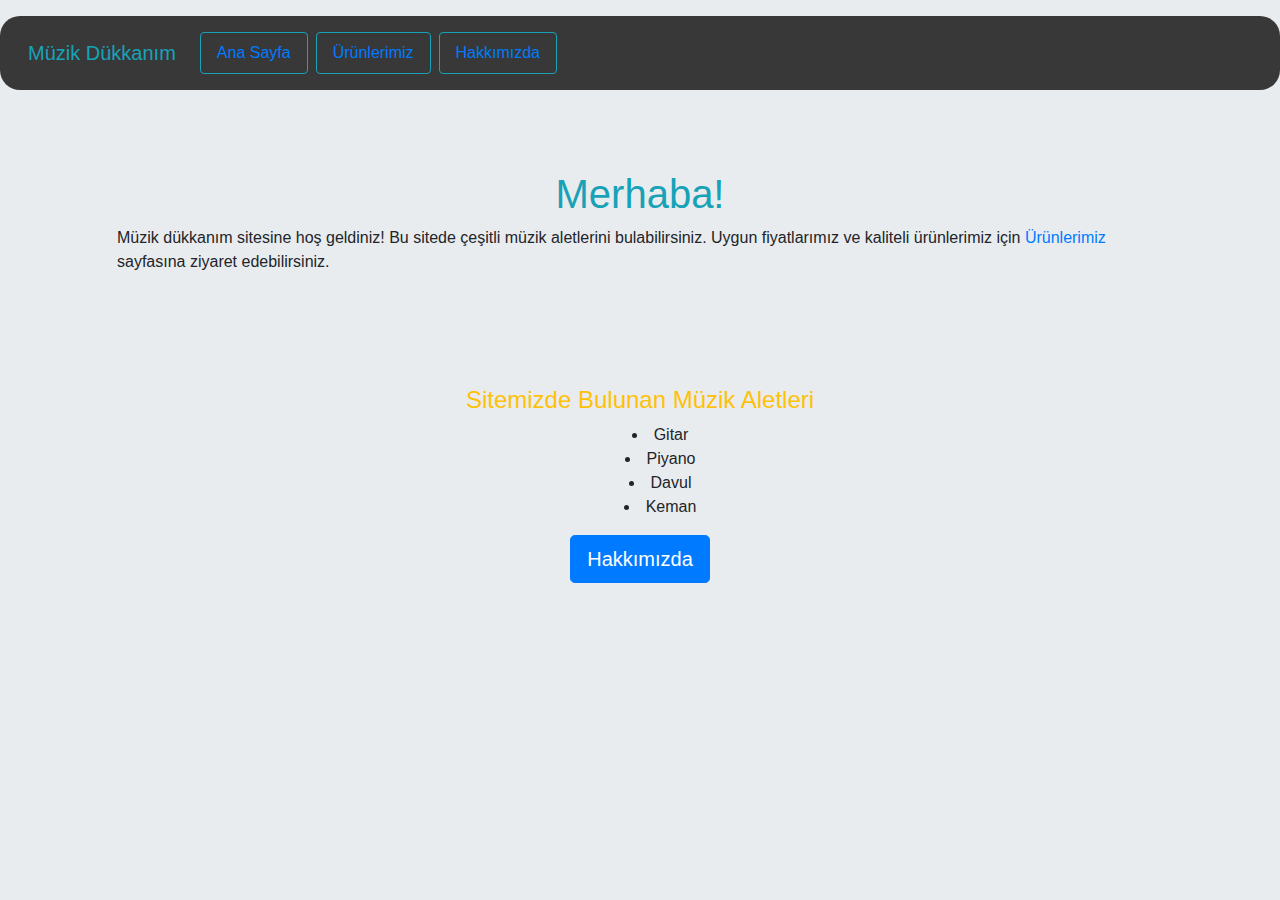
<file: index.html>
<!DOCTYPE html>
<html lang="en">
<head>
  <title>Müzik Dükkanım</title>
  <meta charset="utf-8">
  <meta name="viewport" content="width=device-width, initial-scale=1">
  <link rel="stylesheet" type="text/css" href="css/style.css">
  <link rel="stylesheet" href="https://maxcdn.bootstrapcdn.com/bootstrap/4.5.2/css/bootstrap.min.css">
  <script src="https://ajax.googleapis.com/ajax/libs/jquery/3.5.1/jquery.min.js"></script>
  <script src="https://cdnjs.cloudflare.com/ajax/libs/popper.js/1.16.0/umd/popper.min.js"></script>
  <script src="https://maxcdn.bootstrapcdn.com/bootstrap/4.5.2/js/bootstrap.min.js"></script>
</head>
<body style="background-color:  #E9ECEF;">

  <header>
    <nav class="navbar    justify-content-start pl-4 py-3 mb-3 mt-3" style="background-color:#383838; border-radius: 20px;">
      <a class="navbar-brand text-info  border-info  p-1" href="index.html" >Müzik Dükkanım</a>
      <a class="nav-link border border-info rounded" href="index.html" style="margin-left: 4px;margin-right: 4px;" >Ana Sayfa</a>
      <a class="nav-link border border-info rounded " href="urunlerimiz.html" style="margin-left: 4px;margin-right: 4px;" >Ürünlerimiz</a>
      <a class="nav-link border border-info rounded " href="hakkimizda.html" style="margin-left: 4px;margin-right: 4px;" >Hakkımızda</a>
    </nav>
  </header>





<div class="container">
  <div class="jumbotron">
    <h1 class="text-info text-center">Merhaba!</h1>      
    <p>Müzik dükkanım sitesine hoş geldiniz! Bu sitede çeşitli müzik aletlerini bulabilirsiniz.
       Uygun fiyatlarımız ve kaliteli ürünlerimiz için <a href="urunlerimiz.html">Ürünlerimiz</a> sayfasına ziyaret edebilirsiniz.
    </p>
  </div>
  <div class="row text-warning justify-content-center">
    <h4>Sitemizde Bulunan Müzik Aletleri</h4>
  </div>
 
      
</div>
<ul>
  <li>Gitar</li>
  <li>Piyano</li>
  <li>Davul</li>
  <li>Keman</li>
</ul>


<p class="text-center">
  <a class="btn btn-primary btn-lg" href="hakkimizda.html" role="button">Hakkımızda</a>
</p>
  



</body>
</html>
</file>
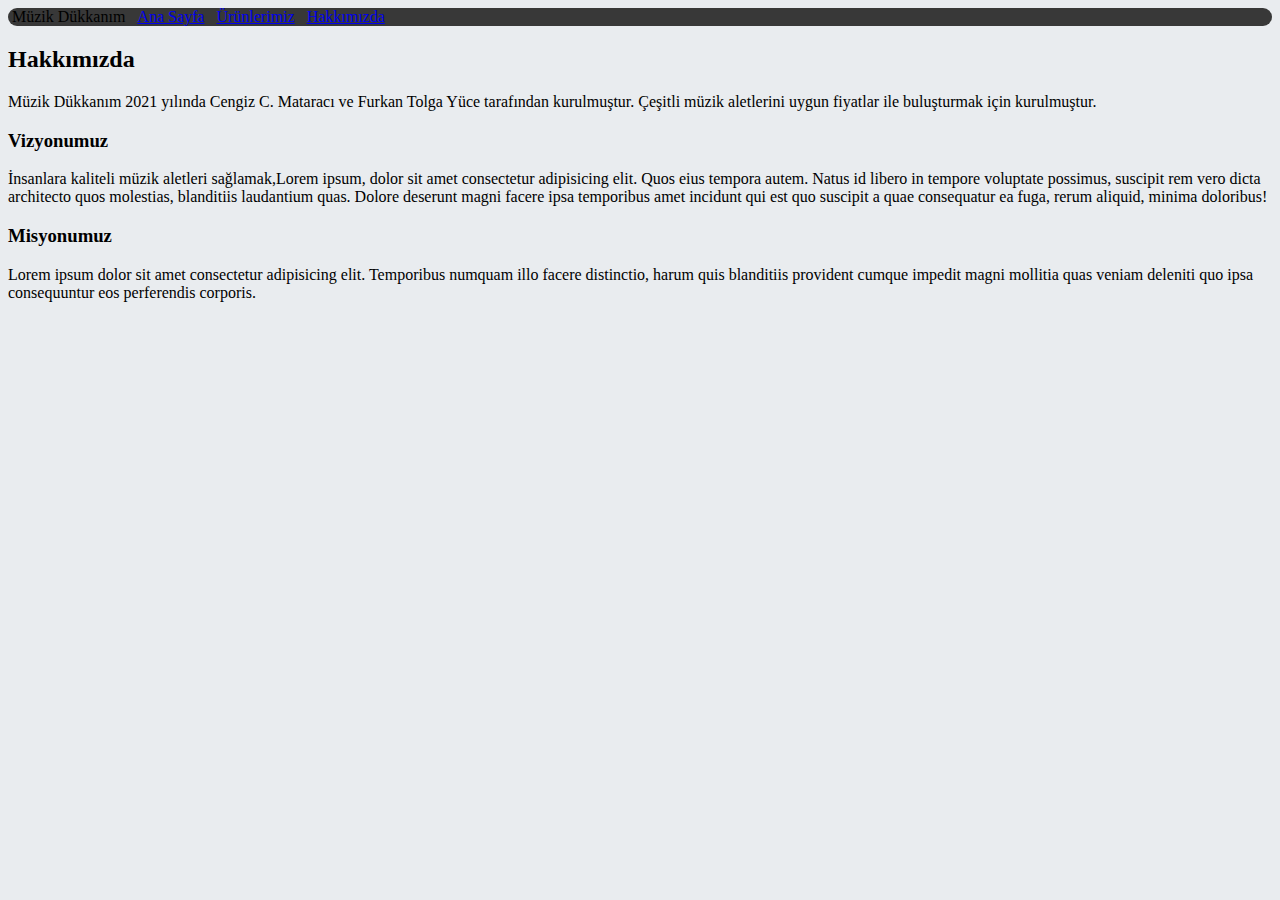
<file: hakkimizda.html>
<!doctype html>
<html lang="en">
  <head>
    <!-- Required meta tags -->
    <meta charset="utf-8">
    <meta name="viewport" content="width=device-width, initial-scale=1">

    <!-- Bootstrap CSS -->
    <link href="https://cdn.jsdelivr.net/npm/bootstrap@5.1.3/dist/css/bootstrap.min.css" rel="stylesheet" integrity="sha384-1BmE4kWBq78iYhFldvKuhfTAU6auU8tT94WrHftjDbrCEXSU1oBoqyl2QvZ6jIW3" crossorigin="anonymous">

    <title>Hakkımızda</title>
  </head>
  <body style="background-color:  #E9ECEF;">
    <header>
        <nav class="navbar    justify-content-start pl-4 py-3 mb-3 mt-3" style="background-color:#383838; border-radius: 20px;">
          <a class="navbar-brand text-info border-info  p-1" style="margin-left: 4px;margin-right: 4px;" >Müzik Dükkanım</a>
          <a class="nav-link border border-info rounded" href="index.html" style="margin-left: 4px;margin-right: 4px;">Ana Sayfa</a>
          <a class="nav-link border border-info rounded " href="urunlerimiz.html" style="margin-left: 4px;margin-right: 4px;">Ürünlerimiz</a>
          <a class="nav-link  border border-info rounded" href="hakkimizda.html" style="margin-left: 4px;margin-right: 4px;">Hakkımızda</a>
        </nav>
      </header>









      <div class="container">
          <div class="card" style="background-color: #E9ECEF; border: none;">
            <h2 class="text-center text-primary mt-3 mb-3">Hakkımızda</h2>
            <p>Müzik Dükkanım 2021 yılında Cengiz C. Mataracı ve Furkan Tolga Yüce tarafından
                kurulmuştur. Çeşitli müzik
                aletlerini uygun fiyatlar ile buluşturmak için kurulmuştur.</p>
            <h3 class="text-center text-info mt-3 mb-3">Vizyonumuz</h3>
            <p>İnsanlara kaliteli müzik aletleri sağlamak,Lorem ipsum, dolor sit amet consectetur adipisicing elit. Quos eius tempora autem. Natus id libero in tempore voluptate possimus, suscipit rem vero dicta architecto quos molestias, blanditiis laudantium quas. Dolore deserunt magni facere ipsa temporibus amet incidunt qui est quo suscipit a quae consequatur ea fuga, rerum aliquid, minima doloribus! </p>
            <h3 class="text-center text-info mt-3 mb-3">Misyonumuz</h3>
            <p>Lorem ipsum dolor sit amet consectetur adipisicing elit. Temporibus numquam illo facere distinctio, harum quis blanditiis provident cumque impedit magni mollitia quas veniam deleniti quo ipsa consequuntur eos perferendis corporis.</p>

          </div>


      </div>
    

    <!-- Optional JavaScript; choose one of the two! -->

    <!-- Option 1: Bootstrap Bundle with Popper -->
    <script src="https://cdn.jsdelivr.net/npm/bootstrap@5.1.3/dist/js/bootstrap.bundle.min.js" integrity="sha384-ka7Sk0Gln4gmtz2MlQnikT1wXgYsOg+OMhuP+IlRH9sENBO0LRn5q+8nbTov4+1p" crossorigin="anonymous"></script>

    <!-- Option 2: Separate Popper and Bootstrap JS -->
    <!--
    <script src="https://cdn.jsdelivr.net/npm/@popperjs/core@2.10.2/dist/umd/popper.min.js" integrity="sha384-7+zCNj/IqJ95wo16oMtfsKbZ9ccEh31eOz1HGyDuCQ6wgnyJNSYdrPa03rtR1zdB" crossorigin="anonymous"></script>
    <script src="https://cdn.jsdelivr.net/npm/bootstrap@5.1.3/dist/js/bootstrap.min.js" integrity="sha384-QJHtvGhmr9XOIpI6YVutG+2QOK9T+ZnN4kzFN1RtK3zEFEIsxhlmWl5/YESvpZ13" crossorigin="anonymous"></script>
    -->
  </body>
</html>
</file>
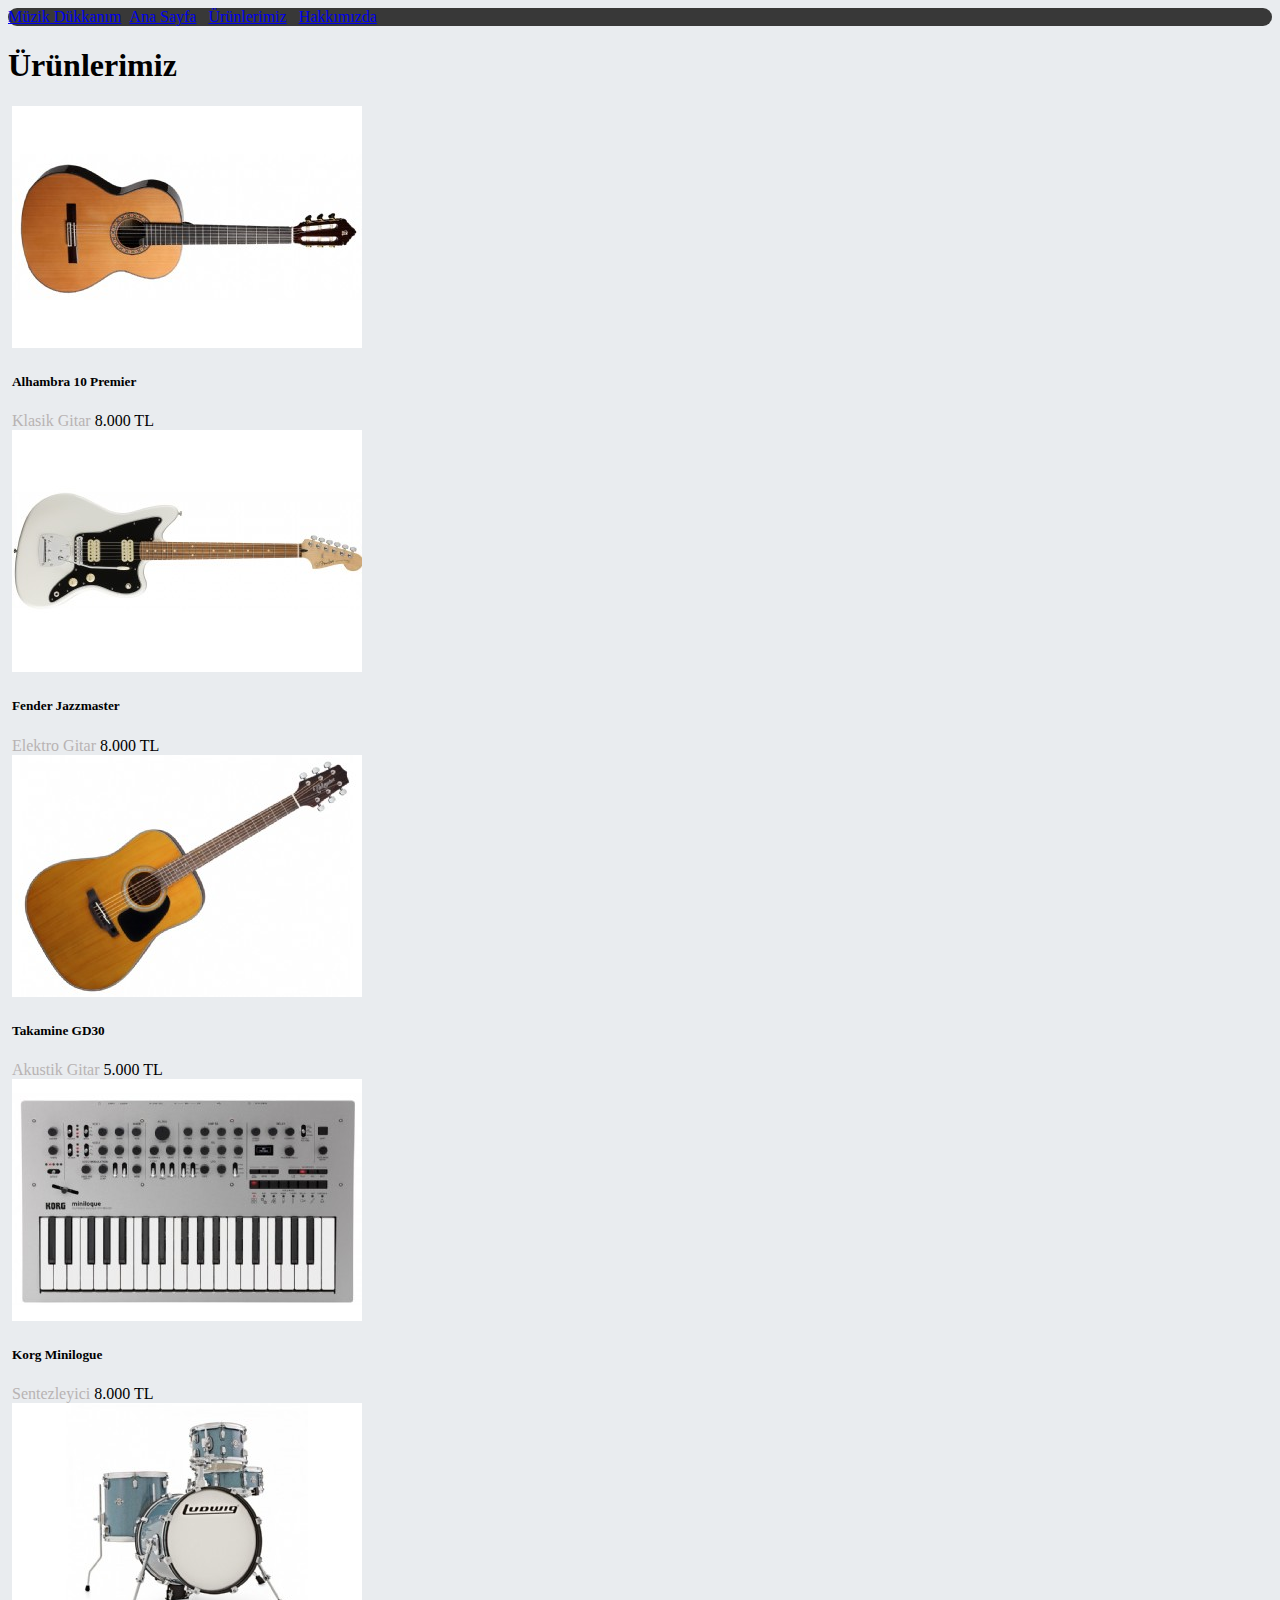
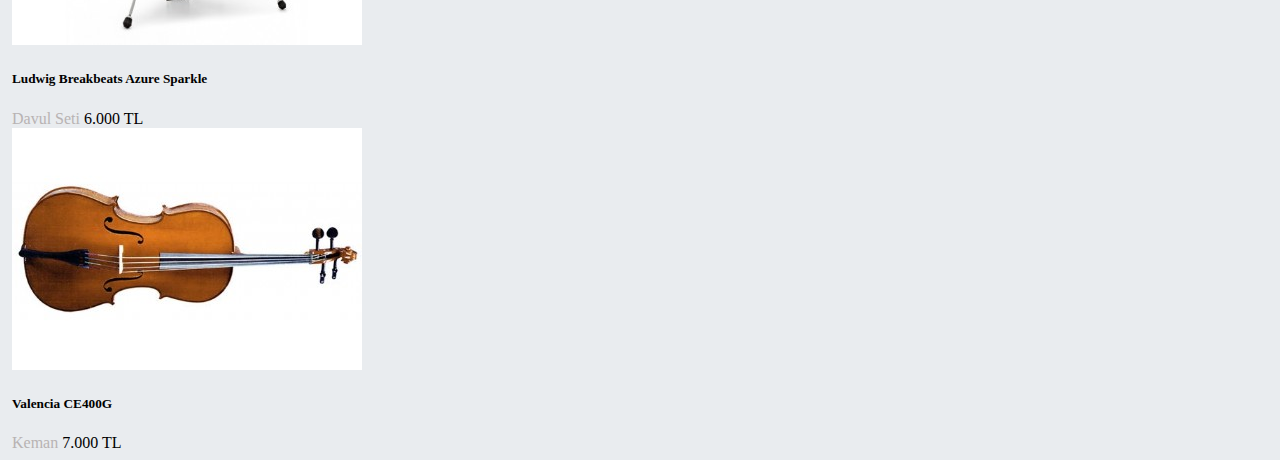
<file: urunlerimiz.html>
<!doctype html>
<html lang="en">
  <head>
    <!-- Required meta tags -->
    <meta charset="utf-8">
    <meta name="viewport" content="width=device-width, initial-scale=1">

    <!-- Bootstrap CSS -->
    <link href="https://cdn.jsdelivr.net/npm/bootstrap@5.1.3/dist/css/bootstrap.min.css" rel="stylesheet" integrity="sha384-1BmE4kWBq78iYhFldvKuhfTAU6auU8tT94WrHftjDbrCEXSU1oBoqyl2QvZ6jIW3" crossorigin="anonymous">

    <title>Ürünlerimiz</title>
  </head>
  <body style="background-color:  #E9ECEF;">
    <header>
      <nav class="navbar   justify-content-start pl-4 py-3 mb-3 mt-3" style="background-color:#383838 ; border-radius: 20px;">
        <a class="navbar-brand text-info p-1" href="index.html">Müzik Dükkanım</a>
        <a class="nav-link border border-info rounded  " href="index.html" style="margin-left: 4px;margin-right: 4px;">Ana Sayfa</a>
        <a class="nav-link border border-info rounded " href="urunlerimiz.html" style="margin-left: 4px;margin-right: 4px;" >Ürünlerimiz</a>
        <a class="nav-link border border-info rounded " href="hakkimizda.html" style="margin-left: 4px;margin-right: 4px;">Hakkımızda</a>
      </nav>
    </header>











    <h1 class="text-info text-center">Ürünlerimiz</h1>
    <div class="container rounded-3 mt-3">
        <div class="row g-2">
            <div class="card col-md-6 col-lg-4 col-12 p-3" style="width: 18rem;margin-left: 4px; margin-right: 4px;">
              <img src="img/Alhambra-10-Premier.jpg" class="card-img-top img-thumbnail mt-2" alt="Klasik Gitar" >
              <div class="card-body text-center">
                <h5 class="card-title">Alhambra 10 Premier </h5>
                <p class="card-text"></p>
                  <div class="row">
                    <span class="col-6" style="color:rgb(184, 179, 179)">Klasik Gitar</span>
                    <span class="col-6">8.000 TL</span>
                                                          
                  </div>
                
              </div>
            </div>

            <div class="card col-md-6 col-lg-4 col-12 p-3 " style="width: 18rem;margin-left: 4px; margin-right: 4px;">
              <img src="img/Fender-Jazzmaster-Elektro.jpg" class="card-img-top img-thumbnail mt-2" alt="Elektro Gitar" >
              <div class="card-body text-center">
                <h5 class="card-title">Fender Jazzmaster </h5>
                <p class="card-text"></p>
                  <div class="row">
                    <span class="col-6 " style="color:rgb(184, 179, 179)">Elektro Gitar</span>
                    <span class="col-6">8.000 TL</span>
                    
                  </div>
                
              </div>
            </div>

            <div class="card col-md-6 col-lg-4 col-12 p-3 " style="width: 18rem;margin-left: 4px; margin-right: 4px;">
              <img src="img/Takamine-GD30-Akustik.jpg" class="card-img-top img-thumbnail mt-2" alt="Akustik Gitar" >
              <div class="card-body text-center">
                <h5 class="card-title">Takamine GD30 </h5>
                <p class="card-text"></p>
                  <div class="row">
                    <span class="col-6 " style="color:rgb(184, 179, 179)" >Akustik Gitar</span>
                    <span class="col-6">5.000 TL</span>
                    
                  </div>
                
              </div>
            </div>

            <div class="card col-md-6 col-lg-4 col-12 p-3 " style="width: 18rem;margin-left: 4px; margin-right: 4px;">
              <img src="img/Korg-Minilogue-Analog-Sentezleyici.jpg" class="card-img-top img-thumbnail mt-2" alt="Analog Sentezleyici" >
              <div class="card-body text-center">
                <h5 class="card-title">Korg Minilogue </h5>
                <p class="card-text"></p>
                  <div class="row">
                    <span class="col-6 " style="color:rgb(184, 179, 179)">Sentezleyici</span>
                    <span class="col-6">8.000 TL</span>
                    
                  </div>
                
              </div>
            </div>

            <div class="card col-md-6 col-lg-4 col-12 p-3" style="width: 18rem;margin-left: 4px; margin-right: 4px;">
              <img src="img/Ludwig-Breakbeats-Azure-Sparkle.jpg" class="card-img-top img-thumbnail mt-2" alt="Bateri" >
              <div class="card-body text-center">
                <h5 class="card-title">Ludwig Breakbeats Azure Sparkle</h5>
                <p class="card-text"></p>
                  <div class="row">
                    <span class="col-6 " style="color:rgb(184, 179, 179)">Davul Seti</span>
                    <span class="col-6">6.000 TL</span>
                    
                  </div>
                
              </div>
            </div>

            <div class="card col-md-6 col-lg-4 col-12 p-3" style="width: 18rem;margin-left: 4px; margin-right: 4px;">
              <img src="img/Valencia-CE400G-Keman.jpg" class="card-img-top img-thumbnail mt-2" alt="Keman" >
              <div class="card-body text-center">
                <h5 class="card-title">Valencia CE400G </h5>
                <p class="card-text"></p>
                  <div class="row">
                    <span class="col-6" style="color:rgb(184, 179, 179)">Keman</span>
                    <span class="col-6">7.000 TL</span>
                    
                    
                  </div>
                
              </div>
            </div>

            <!-- <a href="#" class="btn btn-primary">Go somewhere</a>  en son silinen-->








        </div> <!--row sonu-->
    </div> <!--Container sonu-->



    <!-- Optional JavaScript; choose one of the two! -->

    <!-- Option 1: Bootstrap Bundle with Popper -->
    <script src="https://cdn.jsdelivr.net/npm/bootstrap@5.1.3/dist/js/bootstrap.bundle.min.js" integrity="sha384-ka7Sk0Gln4gmtz2MlQnikT1wXgYsOg+OMhuP+IlRH9sENBO0LRn5q+8nbTov4+1p" crossorigin="anonymous"></script>

    <!-- Option 2: Separate Popper and Bootstrap JS -->
    <!--
    <script src="https://cdn.jsdelivr.net/npm/@popperjs/core@2.10.2/dist/umd/popper.min.js" integrity="sha384-7+zCNj/IqJ95wo16oMtfsKbZ9ccEh31eOz1HGyDuCQ6wgnyJNSYdrPa03rtR1zdB" crossorigin="anonymous"></script>
    <script src="https://cdn.jsdelivr.net/npm/bootstrap@5.1.3/dist/js/bootstrap.min.js" integrity="sha384-QJHtvGhmr9XOIpI6YVutG+2QOK9T+ZnN4kzFN1RtK3zEFEIsxhlmWl5/YESvpZ13" crossorigin="anonymous"></script>
    -->
  </body>
</html>
</file>
<file: css/style.css>
/* ul elemanları ortalamak için ekledik */
ul {
    text-align: center;
    list-style: inside;
  }
</file>
